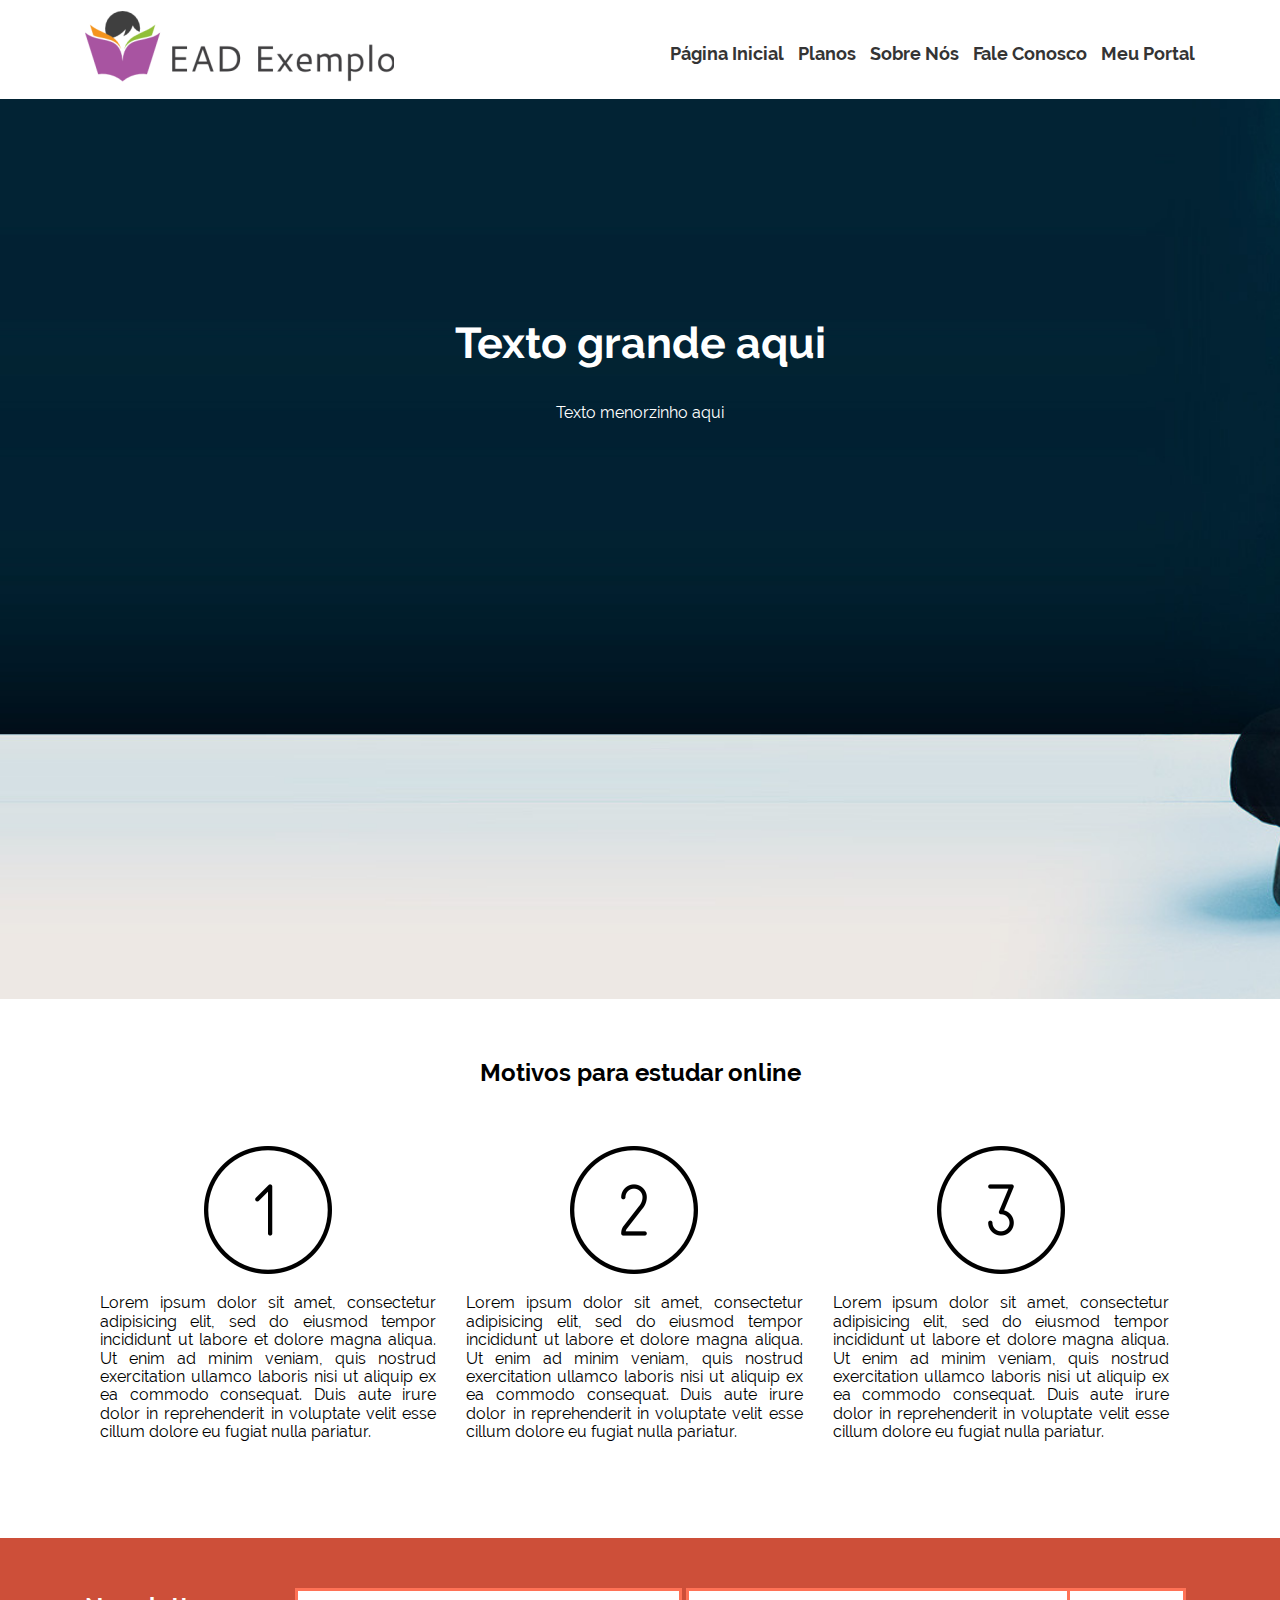
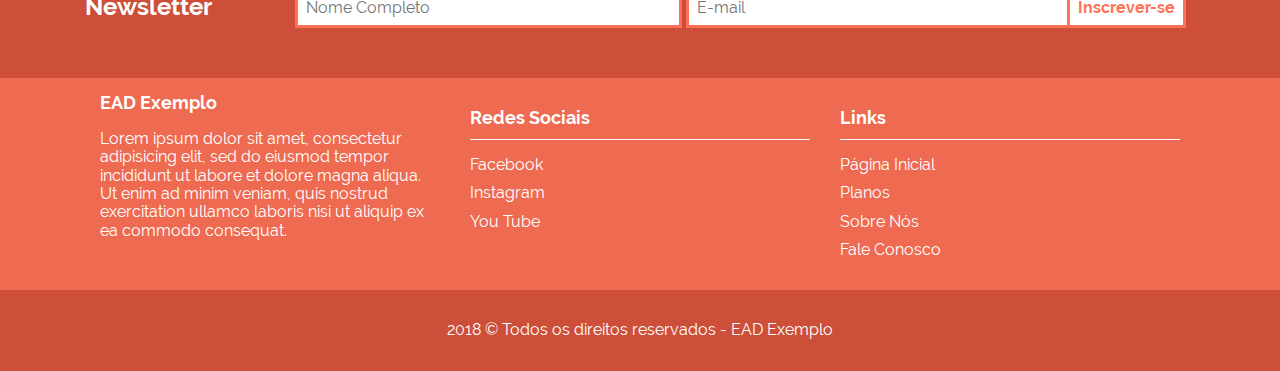
<file: index.html>
<!DOCTYPE html>
<html>
<head>
	<meta charset="utf-8">
	<meta http-equiv="X-UA-Compatible" content="IE=edge">
	<title>EAD Exemplo - sua escola virtual</title>
	<link rel="stylesheet" href="css/normalize.css">
	<link rel="stylesheet" type="text/css" href="css/style.css">
</head>
<body>
	<header class="top-head">
		<div class="container">
			<h1 class="logo-top">EAD Exemplo</h1>
			<nav class="menu menu__btn--fechado">
				<button class="menu__btn">Abrir/fechar menu</button>
				<ul class="menu__lista">
					<li><a class="menu__lista-item" href="index.html">Página Inicial</a></li>
					<li><a class="menu__lista-item" href="planos.html">Planos</a></li>
					<li><a class="menu__lista-item" href="">Sobre Nós</a></li>
					<li><a class="menu__lista-item" href="">Fale Conosco</a></li>
					<li class="menu__acesso-item">
						<p class="menu__texto-acesso">Meu Portal</p>
						<ul class="menu__acesso">
							<li>
								<form class="menu__acesso-form" action="">
									<p>Digite seus dados de acesso:</p>
									<input class="menu__acesso-form-campo" type="text" name="ead-user" id="ead-user" placeholder="Usuário">
									<input class="menu__acesso-form-campo" type="password" name="ead-pass" id="ead-pass" placeholder="Senha">
									<button class="menu__acesso-form-btn">Acessar</button>
								</form>
							</li>
						</ul>
					</li>
				</ul>
			</nav>
		</div>
	</header>

	<main>
		<!-- Banner -->
		<header class="home">
			<h2 class="home__titulo">Texto grande aqui</h2>
			<p class="home__subtitulo">Texto menorzinho aqui</p>
		</header>
		<!-- Fim Banner -->

		<section class="motivos">
			<div class="container">
				<h2 class="motivos__titulo">Motivos para estudar online</h2>
				<section class="motivos__column">
					<img class="motivos__img" src="img/one.png" alt="Número um">
					<p class="motivos__texto">Lorem ipsum dolor sit amet, consectetur adipisicing elit, sed do eiusmod
					tempor incididunt ut labore et dolore magna aliqua. Ut enim ad minim veniam,
					quis nostrud exercitation ullamco laboris nisi ut aliquip ex ea commodo
					consequat. Duis aute irure dolor in reprehenderit in voluptate velit esse
					cillum dolore eu fugiat nulla pariatur.</p>
				</section>
				<section class="motivos__column">
					<img class="motivos__img" src="img/two.png" alt="Número um">
					<p class="motivos__texto">Lorem ipsum dolor sit amet, consectetur adipisicing elit, sed do eiusmod
					tempor incididunt ut labore et dolore magna aliqua. Ut enim ad minim veniam,
					quis nostrud exercitation ullamco laboris nisi ut aliquip ex ea commodo
					consequat. Duis aute irure dolor in reprehenderit in voluptate velit esse
					cillum dolore eu fugiat nulla pariatur.</p>		
				</section>
				<section class="motivos__column">
					<img class="motivos__img" src="img/three.png" alt="Número um">
					<p class="motivos__texto">Lorem ipsum dolor sit amet, consectetur adipisicing elit, sed do eiusmod
					tempor incididunt ut labore et dolore magna aliqua. Ut enim ad minim veniam,
					quis nostrud exercitation ullamco laboris nisi ut aliquip ex ea commodo
					consequat. Duis aute irure dolor in reprehenderit in voluptate velit esse
					cillum dolore eu fugiat nulla pariatur.</p>	
				</section>
			</div>
		</section>

		<!-- Newsletter -->
		<section class="newsletter">
			<div class="container">
				<h2 class="newsletter__titulo">Newsletter</h2>
				<form class="newsletter__form" action="">
					<input class="newsletter__campo" type="text" name="ead-nome" id="ead-nome" placeholder="Nome Completo">
					<input class="newsletter__campo" type="email" name="ead-email" id="ead-email" placeholder="E-mail">
					<button class="newsletter__btn">Inscrever-se</button>
				</form>
			</div>
		</section>
		<!-- Fim Newsletter -->
	</main>

	<footer class="footer">		
		<section class="footer__one">
			<div class="container">
				<div class="footer__column">
					<a href="" title="" class="footer__column-titulo-link">EAD Exemplo</a>
					<p>Lorem ipsum dolor sit amet, consectetur adipisicing elit, sed do eiusmod
					tempor incididunt ut labore et dolore magna aliqua. Ut enim ad minim veniam,
					quis nostrud exercitation ullamco laboris nisi ut aliquip ex ea commodo
					consequat.</p>
				</div>
				<div class="footer__column">
					<h2 class="footer__column-titulo">Redes Sociais</h2>
					<ul class="footer__column-lista">
						<li><a class="footer__column-link" href="" title="">Facebook</a></li>
						<li><a class="footer__column-link" href="" title="">Instagram</a></li>
						<li><a class="footer__column-link" href="" title="">You Tube</a></li>
					</ul>
				</div>
				<div class="footer__column">
					<h2 class="footer__column-titulo">Links</h2>
					<ul class="footer__column-lista">
						<li><a class="footer__column-link" href="index.html">Página Inicial</a></li>
						<li><a class="footer__column-link" href="planos.html">Planos</a></li>
						<li><a class="footer__column-link" href="">Sobre Nós</a></li>
						<li><a class="footer__column-link" href="">Fale Conosco</a></li>
					</ul>
				</div>
			</div>
		</section>
		<section class="footer__two">
			<p>2018 &copy; Todos os direitos reservados - EAD Exemplo</p>
		</section>
	</footer>
	<script src="js/jquery.js" type="text/javascript"></script>
	<script type="text/javascript">
		let botao = document.querySelector('.menu__btn');
		let menu  = document.querySelector('.menu');
		botao.addEventListener("click", abreFechaMenu);
		function abreFechaMenu(evento){
			menu.classList.toggle('menu__btn--fechado');
		}
	</script>
</body>
</html>
</file>
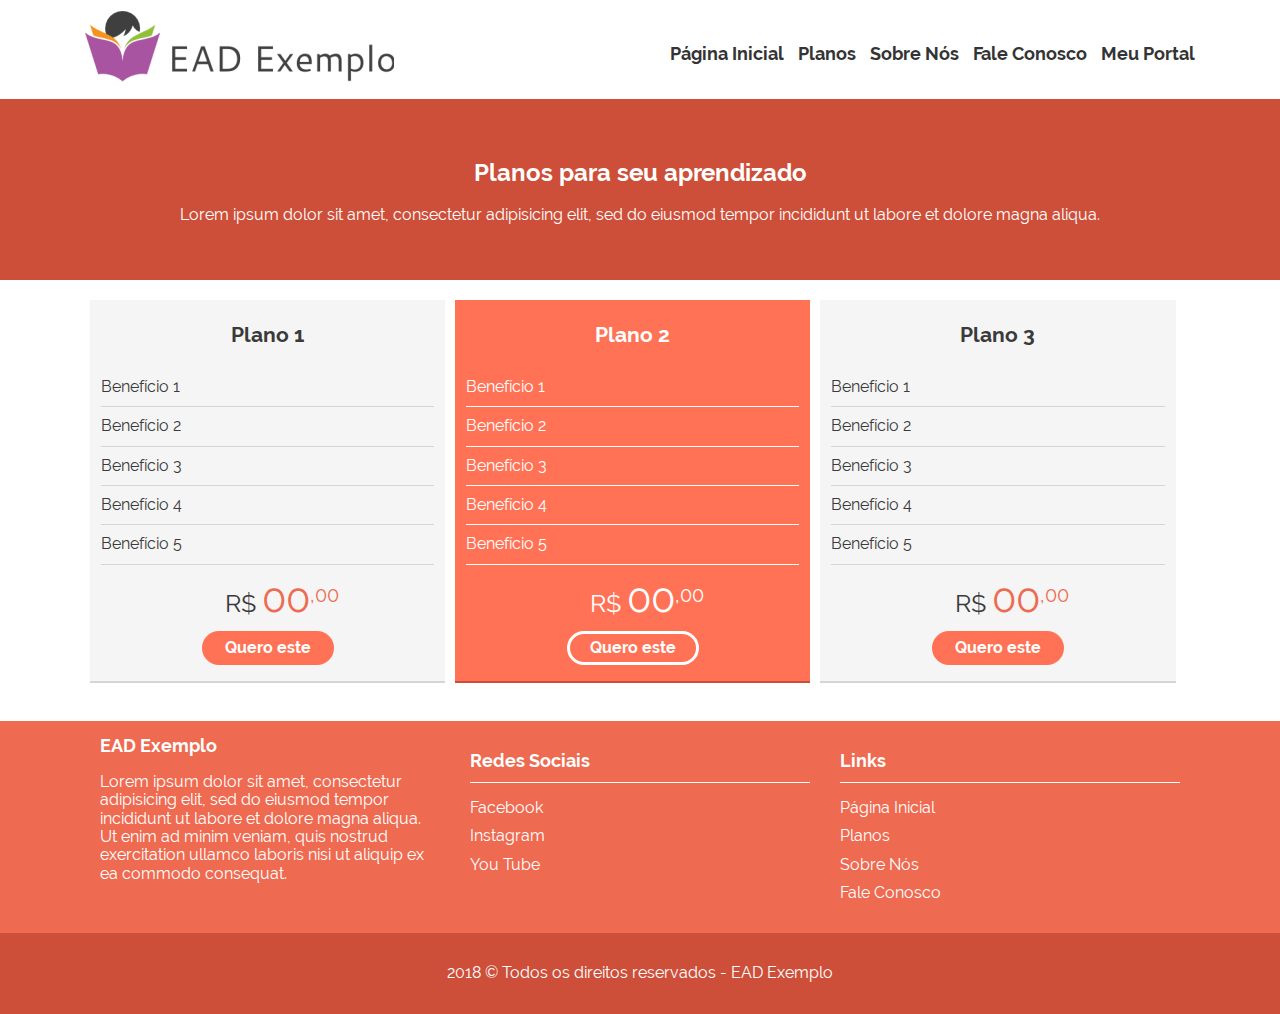
<file: planos.html>
<!DOCTYPE html>
<html>
<head>
	<meta charset="utf-8">
	<meta http-equiv="X-UA-Compatible" content="IE=edge">
	<title>EAD Exemplo - sua escola virtual</title>
	<link rel="stylesheet" href="css/normalize.css">
	<link rel="stylesheet" type="text/css" href="css/style.css">
</head>
<body>
	<header class="top-head">
		<div class="container">
			<h1 class="logo-top">EAD Exemplo</h1>
			<nav class="menu menu__btn--fechado">
				<button class="menu__btn">Abrir/fechar menu</button>
				<ul class="menu__lista">
					<li><a class="menu__lista-item" href="index.html">Página Inicial</a></li>
					<li><a class="menu__lista-item" href="planos.html">Planos</a></li>
					<li><a class="menu__lista-item" href="">Sobre Nós</a></li>
					<li><a class="menu__lista-item" href="">Fale Conosco</a></li>
					<li class="menu__acesso-item">
						<p class="menu__texto-acesso">Meu Portal</p>
						<ul class="menu__acesso">
							<li>
								<form class="menu__acesso-form" action="">
									<p>Digite seus dados de acesso:</p>
									<input class="menu__acesso-form-campo" type="text" name="ead-user" id="ead-user" placeholder="Usuário">
									<input class="menu__acesso-form-campo" type="password" name="ead-pass" id="ead-pass" placeholder="Senha">
									<button class="menu__acesso-form-btn">Acessar</button>
								</form>
							</li>
						</ul>
					</li>
				</ul>
			</nav>
		</div>
	</header>

	<main>
		<section class="vitrine-planos">
			<header class="planos__banner">
				<h2 class="planos__titulo">Planos para seu aprendizado</h2>
				<p class="planos__subtitulo">Lorem ipsum dolor sit amet, consectetur adipisicing elit, sed do eiusmod
				tempor incididunt ut labore et dolore magna aliqua.</p>
			</header>		
			<div class="container">
				<section class="vitrine-planos__item">
					<header class="vitrine-planos__item-titulo">
						<h3>Plano 1</h3>
					</header>
					<p class="vitrine-planos__item-ben">Benefício 1</p>
					<p class="vitrine-planos__item-ben">Benefício 2</p>
					<p class="vitrine-planos__item-ben">Benefício 3</p>
					<p class="vitrine-planos__item-ben">Benefício 4</p>
					<p class="vitrine-planos__item-ben">Benefício 5</p>
					<div class="price"><span class="price-md">R$ </span><span class="price-xl">00</span><span class="price-sm">,00</span></div>
					<div class="vitrine-planos__btn">
						<button class="vitrine-planos__btn-quero">Quero este</button>
					</div>
				</section>

				<div class="separador"></div>

				<section class="vitrine-planos__item recomendado">
					<header class="vitrine-planos__item-titulo">
						<h3>Plano 2</h3>
					</header>
					<p class="vitrine-planos__item-ben">Benefício 1</p>
					<p class="vitrine-planos__item-ben">Benefício 2</p>
					<p class="vitrine-planos__item-ben">Benefício 3</p>
					<p class="vitrine-planos__item-ben">Benefício 4</p>
					<p class="vitrine-planos__item-ben">Benefício 5</p>
					<div class="price">
						<span class="price-md">R$ </span>
						<span class="price-xl">00</span>
						<span class="price-sm">,00</span>
					</div>
					<div class="vitrine-planos__btn">
						<button class="vitrine-planos__btn-quero">Quero este</button>
					</div>
				</section>

				<div class="separador"></div>

				<section class="vitrine-planos__item">
					<header class="vitrine-planos__item-titulo">
						<h3>Plano 3</h3>
					</header>
					<p class="vitrine-planos__item-ben">Benefício 1</p>
					<p class="vitrine-planos__item-ben">Benefício 2</p>
					<p class="vitrine-planos__item-ben">Benefício 3</p>
					<p class="vitrine-planos__item-ben">Benefício 4</p>
					<p class="vitrine-planos__item-ben">Benefício 5</p>
					<div class="price"><span class="price-md">R$ </span><span class="price-xl">00</span><span class="price-sm">,00</span></div>
					<div class="vitrine-planos__btn">
						<button class="vitrine-planos__btn-quero">Quero este</button>
					</div>
				</section>
			</div>
		</section>
	</main>

	<footer class="footer">		
		<section class="footer__one">
			<div class="container">
				<div class="footer__column">
					<a href="" title="" class="footer__column-titulo-link">EAD Exemplo</a>
					<p>Lorem ipsum dolor sit amet, consectetur adipisicing elit, sed do eiusmod
					tempor incididunt ut labore et dolore magna aliqua. Ut enim ad minim veniam,
					quis nostrud exercitation ullamco laboris nisi ut aliquip ex ea commodo
					consequat.</p>
				</div>
				<div class="footer__column">
					<h2 class="footer__column-titulo">Redes Sociais</h2>
					<ul class="footer__column-lista">
						<li><a class="footer__column-link" href="" title="">Facebook</a></li>
						<li><a class="footer__column-link" href="" title="">Instagram</a></li>
						<li><a class="footer__column-link" href="" title="">You Tube</a></li>
					</ul>
				</div>
				<div class="footer__column">
					<h2 class="footer__column-titulo">Links</h2>
					<ul class="footer__column-lista">
						<li><a class="footer__column-link" href="index.html">Página Inicial</a></li>
						<li><a class="footer__column-link" href="planos.html">Planos</a></li>
						<li><a class="footer__column-link" href="">Sobre Nós</a></li>
						<li><a class="footer__column-link" href="">Fale Conosco</a></li>
					</ul>
				</div>
			</div>
		</section>
		<section class="footer__two">
			<p>2018 &copy; Todos os direitos reservados - EAD Exemplo</p>
		</section>
	</footer>
	<script src="js/jquery.js" type="text/javascript"></script>
	<script type="text/javascript">
		let botao = document.querySelector('.menu__btn');
		let menu  = document.querySelector('.menu');
		botao.addEventListener("click", abreFechaMenu);
		function abreFechaMenu(evento){
			menu.classList.toggle('menu__btn--fechado');
		}
	</script>
</body>
</html>
</file>
<file: css/style.css>
/*Fonts*/
@font-face{font-family: "Raleway"; src: url('fonts/Raleway-Regular.ttf');}
@font-face{font-family: "Raleway"; src: url('fonts/Raleway-Bold.ttf'); font-weight: bold;}
@font-face{font-family: "Source Sans Pro"; src: url('fonts/Raleway-BoldIt.otf'); font-weight: bold; font-style: italic;}

/*Reset*/
*{box-sizing: border-box;}
input{outline: none;}
body{font-family: "Raleway";}

/*Cabceçalho*/
.top-head{
	background-color: #fff;
	overflow: auto;
}
.logo-top{
	background-image: url('../img/logo.png');
	background-repeat: no-repeat;
	display: block;
	text-indent: -9999px;
	width: 310px;
	height: 82px;
	margin: 0;
}
.logo--branco{
	background-image: url('../img/logo-branco.png');
	background-repeat: no-repeat;
	display: block;
	text-indent: -9999px;
	width: 310px;
	height: 82px;
	margin: 0;
}
.menu__btn{
	display: block;
	width: 50px;
	height: 50px;
	text-indent: -9999px;
	background-color: #fff;
	background-image: url('../img/menuprincipal-btn-bg.png');
	background-repeat: no-repeat;
	background-position: -48px 7px;
	border-color: #c4c4c4;
	border-style: solid;
	border-radius: 5px;
	cursor: pointer;
	position: absolute;
	top: 15px;
	right: 15px;
}
@media (max-width: 767px) {
	.menu__btn--fechado .menu__btn{
		background-position: 5px 5px;
	}
	.menu__btn--fechado .menu__lista{
		margin: 0;
	}
	.menu__btn--fechado .menu__lista-item{
		margin: 0;
		height: 0;
		overflow: hidden;
	}
	.menu__btn--fechado .menu__acesso-item{
		margin: 0;
		height: 0;
		overflow: hidden;
	}
}
.menu__lista, .menu__acesso{
	padding: 0;
	list-style: none;
}
.menu__lista{
	transition: margin 400ms ease-out;
}
.menu__texto-acesso{
	font-weight: bold;
	font-size: 18px;
	color: #343434;
	cursor: pointer;
}
.menu__lista-item{
	text-decoration: none;
	font-weight: bold;
	color: #343434;
	margin-bottom: 10px;
	display: block;
	font-size: 18px;
	height: 20.7px;
	transition: all 400ms ease-out;
}
.menu__acesso-form-campo{
	width: 100%;
	margin-bottom: 15px;
	padding: 8px;
	border: 1px solid #FF7256;
}
.menu__acesso-form-btn{
	display: block;
	margin: 0 auto;
	border: 3px solid #FF7256;
	border-radius: 300px;
	background-color: #fff;
	color: #FF7256;
	padding: 5px 20px;
	cursor: pointer;
	font-weight: bold;
}
.menu__acesso-form-btn:hover{
	background-color: #FF7256;
	color: #fff;
}

/*Banner*/
.home{
	background: url('../img/ead-banner.jpg') #000 no-repeat;
	background-size: cover;
	color: #fff;
	text-align: center;
	padding: 50px 0;
}

/*Motivos home*/
.motivos{
	overflow: auto;
	padding-bottom: 40px;
}
.motivos__titulo{
	padding-top: 40px;
	padding-bottom: 40px;
	text-align: center;
}

.motivos__column{
	text-align: center;
	display: block;
	margin-bottom: 40px;
}
.motivos__texto{
	text-align: justify;
}
/*Newsletter*/
.newsletter{
	padding-top: 20px;
	padding-bottom: 20px;
	background-color: #CD4F39;
	color: #fff;
	overflow: auto;
}
.newsletter__titulo{
	padding-top: 15px;
	text-align: center;
}
.newsletter__form{
	padding-bottom: 15px;
}
.newsletter__campo{
	width: 100%;
	margin-bottom: 15px;
	padding: 8px;
}
.newsletter__btn{
	display: block;
	margin: 0 auto;
	border: 3px solid #FF7256;
	border-radius: 300px;
	background-color: #fff;
	color: #FF7256;
	padding: 5px 20px;
	cursor: pointer;
	font-weight: bold;
}
.newsletter__btn:hover{
	background-color: #FF7256;
	color: #fff;
}

/*Planos*/
.planos__banner{
	padding-top: 40px;
	padding-bottom: 40px;
	background-color: #CD4F39;
	color: #fff;
}
.planos__titulo{
	text-align: center;
}
.planos__subtitulo{
	text-align: center;
}
.vitrine-planos{	
	overflow: auto;
	padding-bottom: 40px;
}
.vitrine-planos__item{
	color: #3a3a3a;
	display: block;
	width: 90%;
	border: 1px solid #f5f5f5;
	background: #f5f5f5;
	margin: 0 auto;
	box-shadow: 0 2px #d5d5d5;
}
.vitrine-planos__item-titulo{
	text-align: center;
	font-size: 18px;
}
.vitrine-planos__item-ben{
	padding: 10px 10px 10px 0;
	margin: 0 10px;
	border-bottom: 1px solid #d5d5d5;
}
.price{
	text-align: center;
	display: block;
	margin-top: 10px;
	margin-bottom: 10px;
}
.price-sm{
	color: #EE6A50;
	font-size: 20px;
	vertical-align: top;
	margin-top: 9px;
	position: absolute;
}
.price-md{
	font-size: 25px;
}
.price-xl{
	color: #EE6A50;
	font-size: 40px;
	position: relative;
}
.vitrine-planos__btn{
	display: block;
	text-align: center;
	margin-bottom: 15px;
}
.vitrine-planos__btn-quero{	
	border: 3px solid #FF7256;
	border-radius: 300px;
	background-color: #FF7256;
	color: #fff;
	padding: 5px 20px;
	cursor: pointer;
	font-weight: bold;
}
.recomendado{
	background-color: #FF7256;
	border: 1px solid #FF7256;
	color: #fff!important;
	box-shadow: 0 2px #CD4F39;
}
.recomendado .price-xl{
	color: #fff;
}
.recomendado .price-sm{
	color: #fff;
}
.recomendado .vitrine-planos__item-ben{
	border-bottom: 1px solid #fff;
}
.recomendado .vitrine-planos__btn-quero{
	border-color: #fff;
}
.separador{
	margin-bottom: 20px;
}

/*Rodapé*/
.footer{
	color: #fff;
}
.footer__one{
	padding: 15px;
	overflow: auto;
	background-color: #EE6A50;
}
.footer__column-titulo{
	font-size: 18px;
	padding: 0 10px 10px 0;
	border-bottom: 1px solid #fff;
}
.footer__column-titulo-link{
	font-size: 18px;
	padding: 0 10px 10px 0;
	text-decoration: none;
	color: #fff;
	font-weight: bold;
}
.footer__column-lista{
	list-style: none;
	padding: 0;
}
.footer__column-link{
	text-decoration: none;
	color: #fff;
	margin-bottom: 10px;
	display: block;
}
.footer__two{
	padding: 15px;
	text-align: center;
	background-color: #CD4F39;
}

/*Container*/
.container{
	margin: 0 auto;
	padding-left: 15px;
	padding-right: 15px;
}
@media (min-width: 576px) {
	.container{
		width: 540px;
	}


}
@media (min-width: 768px) {
	.container{
		width: 720px;
	}
	.logo-top{
		display: block;
		margin: 0 auto;
	}
	.menu{
		margin-top: 10px;
		text-align: center;
	}
	.menu__lista li{
		display: inline-block;
		text-align: left;
		margin-left: 10px;
	}
	.menu__acesso{
		position: absolute;
		display: none;
		width: 300px;
		right: 20px;
		padding: 15px;
		background-color: #fff;
	}
	.menu__acesso-item:hover .menu__acesso{
		display: block;
	}
	.menu__btn{
		display: none;
	}
	.motivos__column{
		display: inline-block;
		float: left;
		width: 33%;
		padding: 0 15px;
	}
	.footer__column{
		display: inline-block;
		float: left;
		width: 33%;
		padding: 0 15px;
	}
}
@media (min-width: 992px) {
	.container{
		width: 960px;
	}
	.logo-top{
		float: left;
		margin-top: 5px;
		margin-bottom: 10px;
	}	
	.home{
		padding-top: 100px;
		height: 100vh;
	}
	.home__titulo{
		margin-top: 80px;
		font-size: 43px;
	}
	.menu{
		float: right;
		margin-top: 10px;		
	}
	.menu__lista li{
		display: inline-block;
		text-align: left;
		margin-left: 10px;
	}
	.menu__acesso{
		position: absolute;
		display: none;
		width: 300px;
		right: 20px;
		padding: 15px;
		background-color: #fff;		
	}
	.menu__acesso-item:hover .menu__acesso{
		display: block;
	}
	.menu__btn{
		display: none;
	}
	.newsletter__titulo{
		float: left;
	}
	.newsletter__form{
		width: 700px;
		float: right;
		margin-top: 30px;
	}
	.newsletter__campo{
		border: 3px solid #FF7256;
		width: 41.5%;
		display: inline-block;
	}
	.newsletter__btn{
		margin-left: -10px;
		padding: 8.2px;
		border-radius: 0;
		display: inline-block;
	}
	.motivos__column{
		display: inline-block;
		float: left;
		width: 33%;
		padding: 0 15px;
	}
	.footer__column{
		display: inline-block;
		float: left;
		width: 33%;
		padding: 0 15px;
	}
	.vitrine-planos__item{
		margin: 0 5px;
		display: inline-block;
		float: left;
		width: 32%;
	}
}
@media (min-width: 1200px) {
	.container{
		width: 1140px;
	}
	.logo-top{
		float: left;
		margin-top: 5px;
		margin-bottom: 10px;
	}
	.menu{
		float: right;
		margin-top: 10px;		
	}
	.menu__lista li{
		display: inline-block;
		text-align: left;
		margin-left: 10px;
	}
	.menu__acesso{
		position: absolute;
		display: none;
		width: 280px;
		right: 20px;
		padding: 15px;
		background-color: #fff;
	}
	.menu__acesso-item:hover .menu__acesso{
		display: block;
	}
	.menu__btn{
		display: none;
	}
	.home__titulo{
		margin-top: 120px;
		font-size: 43px;
	}
	.motivos__column{
		display: inline-block;
		float: left;
		width: 33%;
		padding: 0 15px;
	}
	.newsletter__titulo{
		float: left;
	}
	.newsletter__form{
		width: 900px;
		float: right;
		margin-top: 30px;
	}
	.newsletter__campo{
		border: 3px solid #FF7256;
		width: 43%;
		display: inline-block;
	}
	.newsletter__btn{
		margin-left: -10px;
		padding: 8.2px;
		border-radius: 0;
		display: inline-block;
	}
	.footer__column{
		display: inline-block;
		float: left;
		width: 33.333%;
		padding: 0 15px;
	}
	.vitrine-planos__item{
		margin: 0 5px;
		display: inline-block;
		float: left;
		width: 32%;
	}
}
</file>
